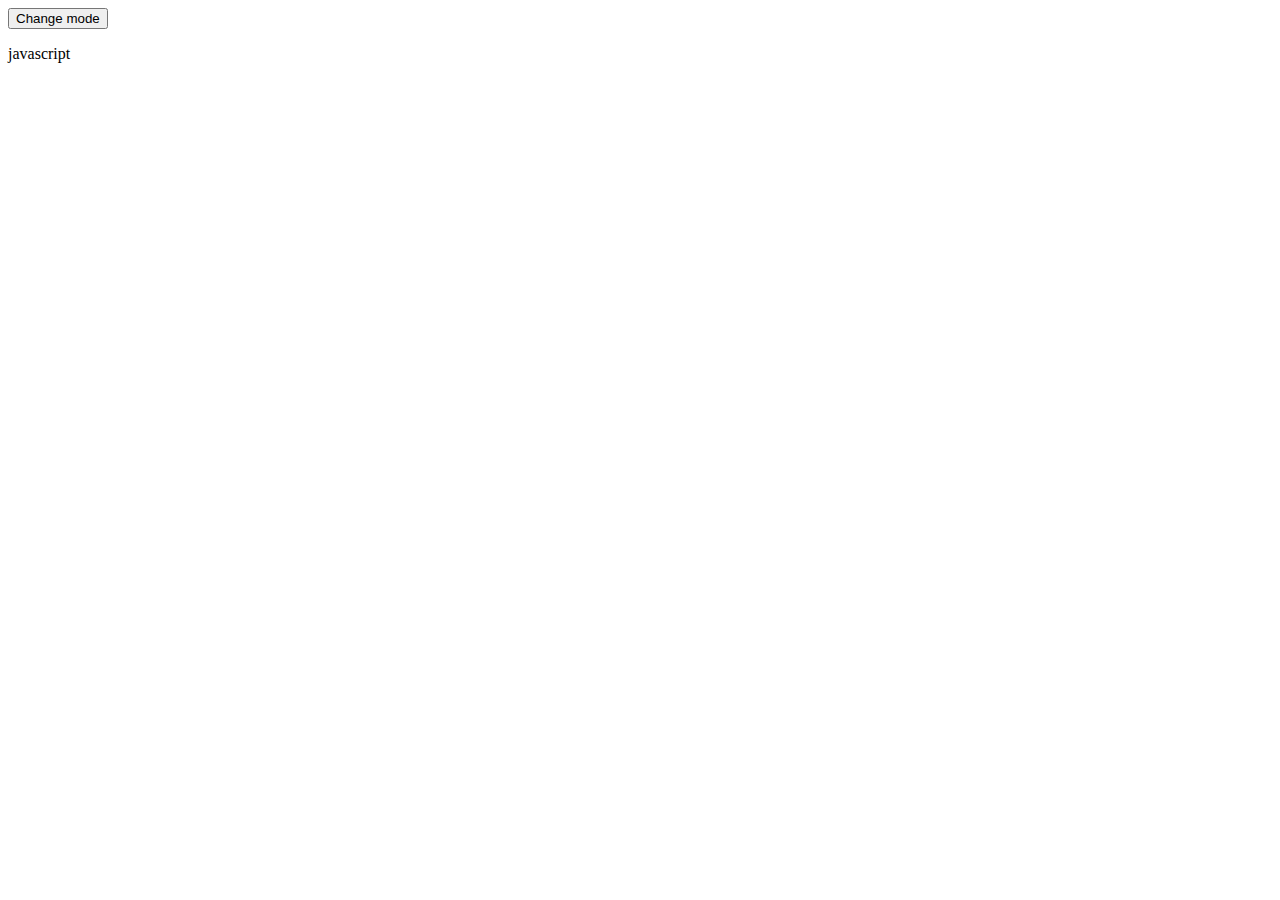
<file: Events/index.html>
<!DOCTYPE html>
<html lang="en">
<head>
    <meta charset="UTF-8">
    <meta name="viewport" content="width=device-width, initial-scale=1.0">
    <link href="./style.css" rel="stylesheet">
    <title>Document</title>
</head>
<body>
    <button id="bt1">Change mode</button>
    <p>javascript</p>
    <script src="./script.js"></script>
</body>
</html>
</file>
<file: Events/style.css>
div {
    height: 100px;
    width: 100px;
    background-color: dodgerblue;
    border: 1px solid black;
    color: white;   
}

.light {
    background-color: white;
    color: #000;
}

.dark {
    background-color: #000;
    color: white;
}
</file>
